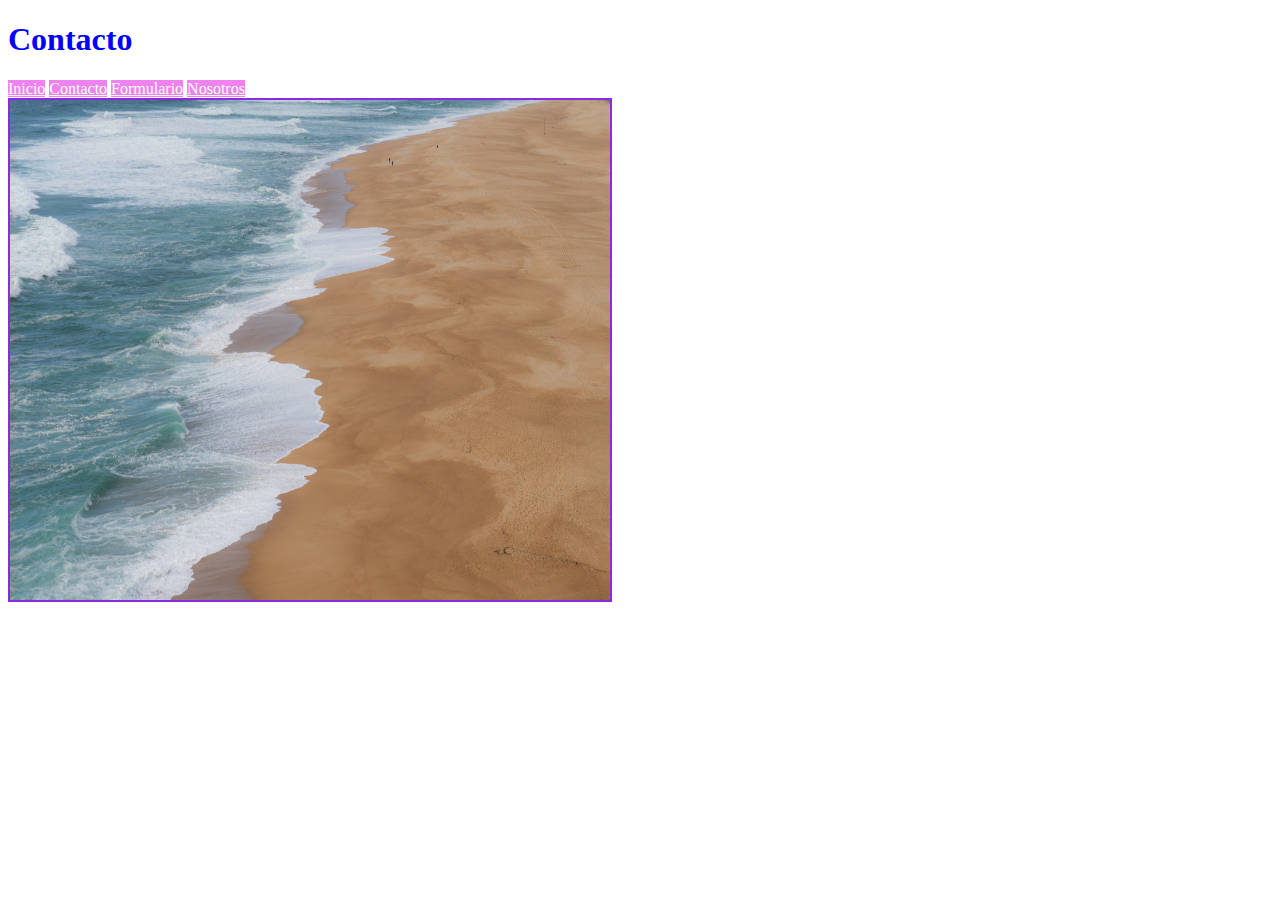
<file: internas/contacto.html>
<!DOCTYPE html>
<html lang="en">
<head>
    <meta charset="UTF-8">
    <meta http-equiv="X-UA-Compatible" content="IE=edge">
    <meta name="viewport" content="width=device-width, initial-scale=1.0">
    <link rel="stylesheet" href="../css/estilos.css">
    <title>Contacto</title>
</head>
<body>
    <h1>Contacto</h1>
    <a href="../index.html">Inicio</a>
    <a href="contacto.html">Contacto</a>
    <a href="formulario">Formulario</a>
    <a href="nosotros.html">Nosotros</a>

    <img src="../imgs/img1.jpg" alt="una imagen de img">
</body>
</html>
</file>
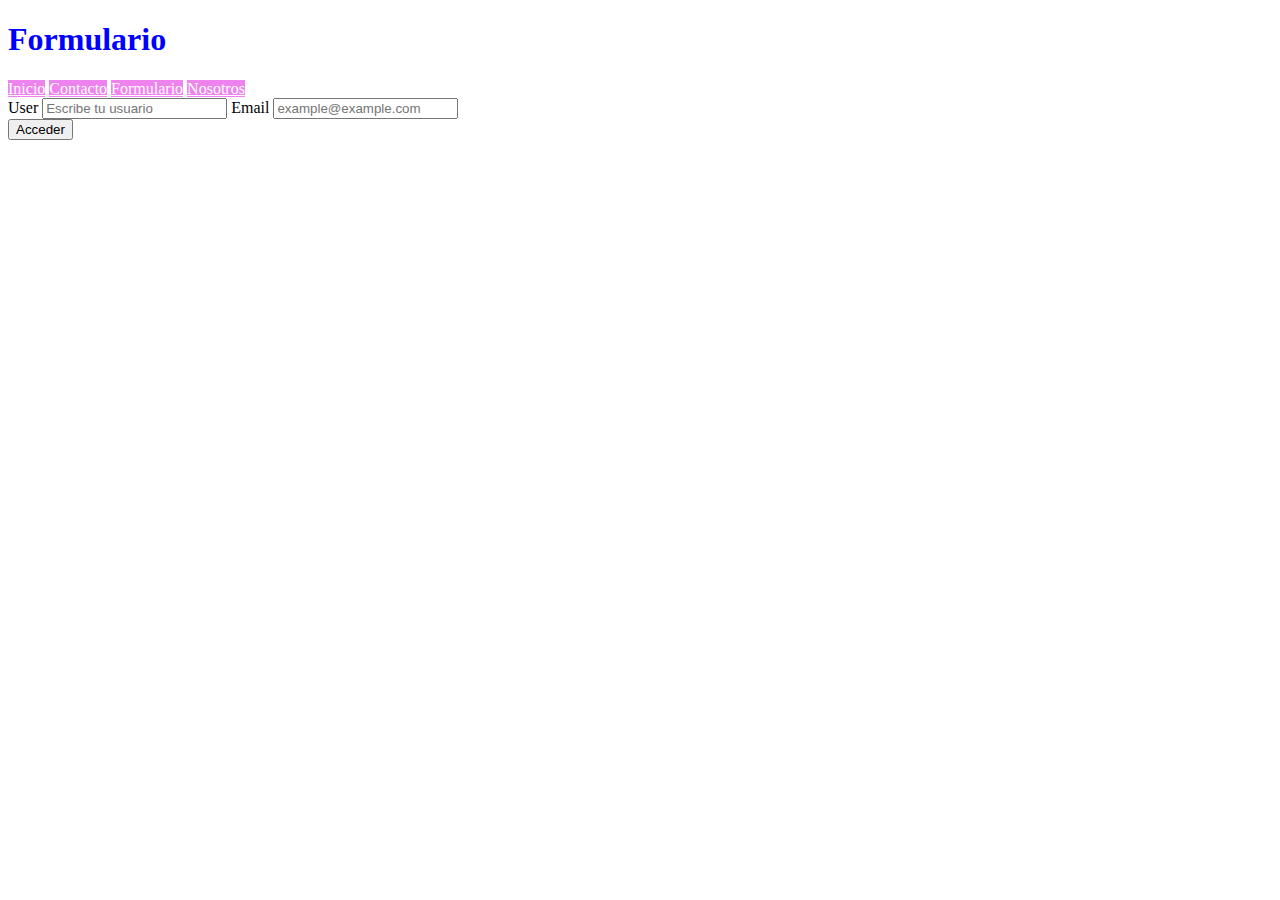
<file: internas/formulario.html>
<!DOCTYPE html>
<html lang="en">
<head>
    <meta charset="UTF-8">
    <meta http-equiv="X-UA-Compatible" content="IE=edge">
    <meta name="viewport" content="width=device-width, initial-scale=1.0">
    <link rel="stylesheet" href="../css/estilos.css">
    <title>Document</title>
</head>
<body>
    <h1>Formulario</h1>
    <a href="../index.html">Inicio</a>
    <a href="contacto.html">Contacto</a>
    <a href="formulario">Formulario</a>
    <a href="nosotros.html">Nosotros</a>

<form>
 <label for="user">User</label>
 <input type="text" name="user" id="user" placeholder="Escribe tu usuario">

 <label for="email">Email</label>
 <input type="email" name="email" id="email" placeholder="example@example.com">
 <br>
 <input type="submit" value="Acceder">
</form>

</body>
</html>
</file>
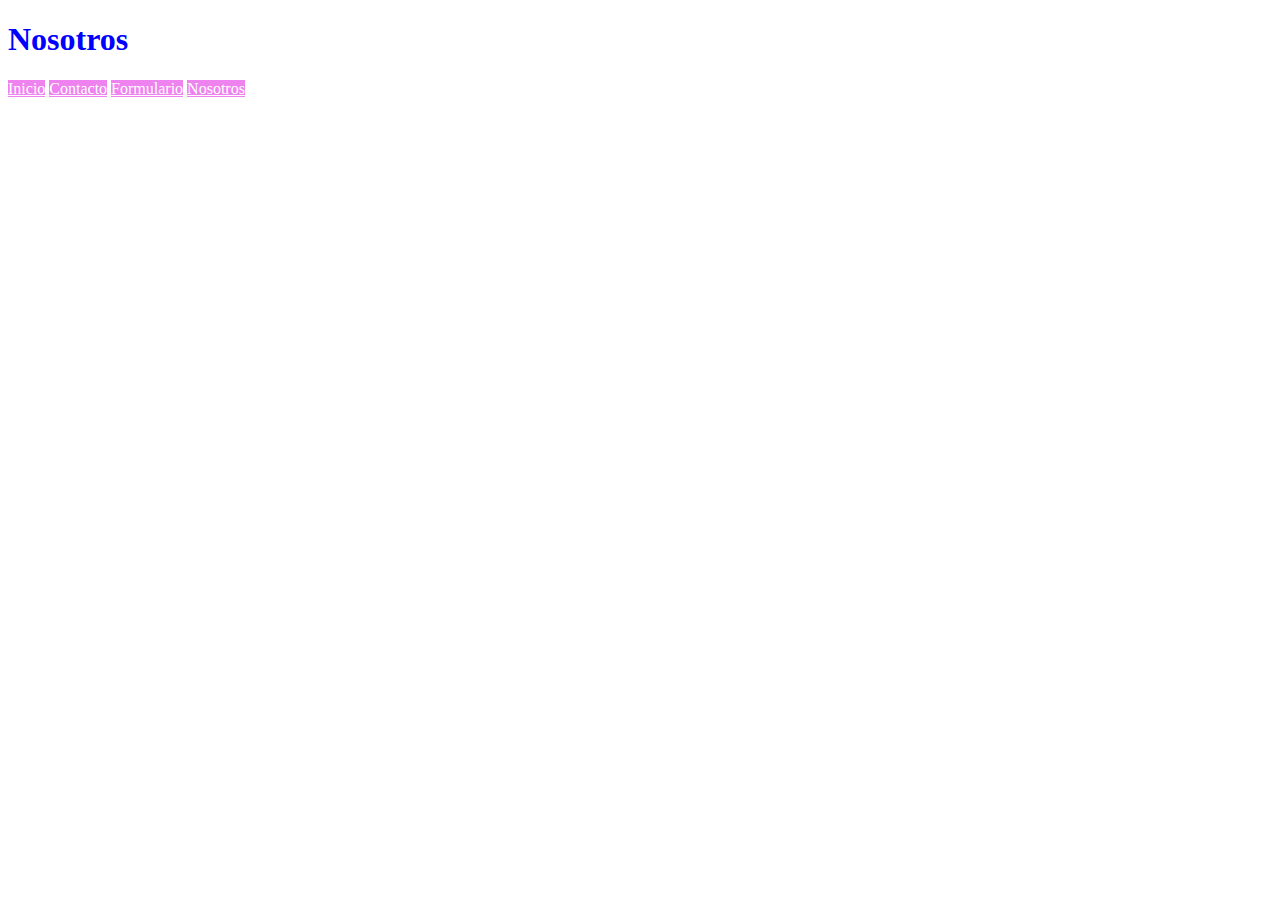
<file: internas/nosotros.html>
<!DOCTYPE html>
<html lang="en">
<head>
    <meta charset="UTF-8">
    <meta http-equiv="X-UA-Compatible" content="IE=edge">
    <meta name="viewport" content="width=h1h, initial-scale=1.0">
    <link rel="stylesheet" href="../css/estilos.css">
    <title>Nosotros</title>
</head>
<body>
    <h1>Nosotros</h1>
    <a href="../index.html">Inicio</a>
    <a href="contacto.html">Contacto</a>
    <a href="formulario">Formulario</a>
    <a href="nosotros.html">Nosotros</a>
</body>
</html>
</file>
<file: css/estilos.css>
h1{
    color:blue
}

a{
    color: white;
    background-color: violet;
}
img{
    border: 2px solid blueviolet;
    width: 600px;
    height: 500px;
    display: block;
}
</file>
